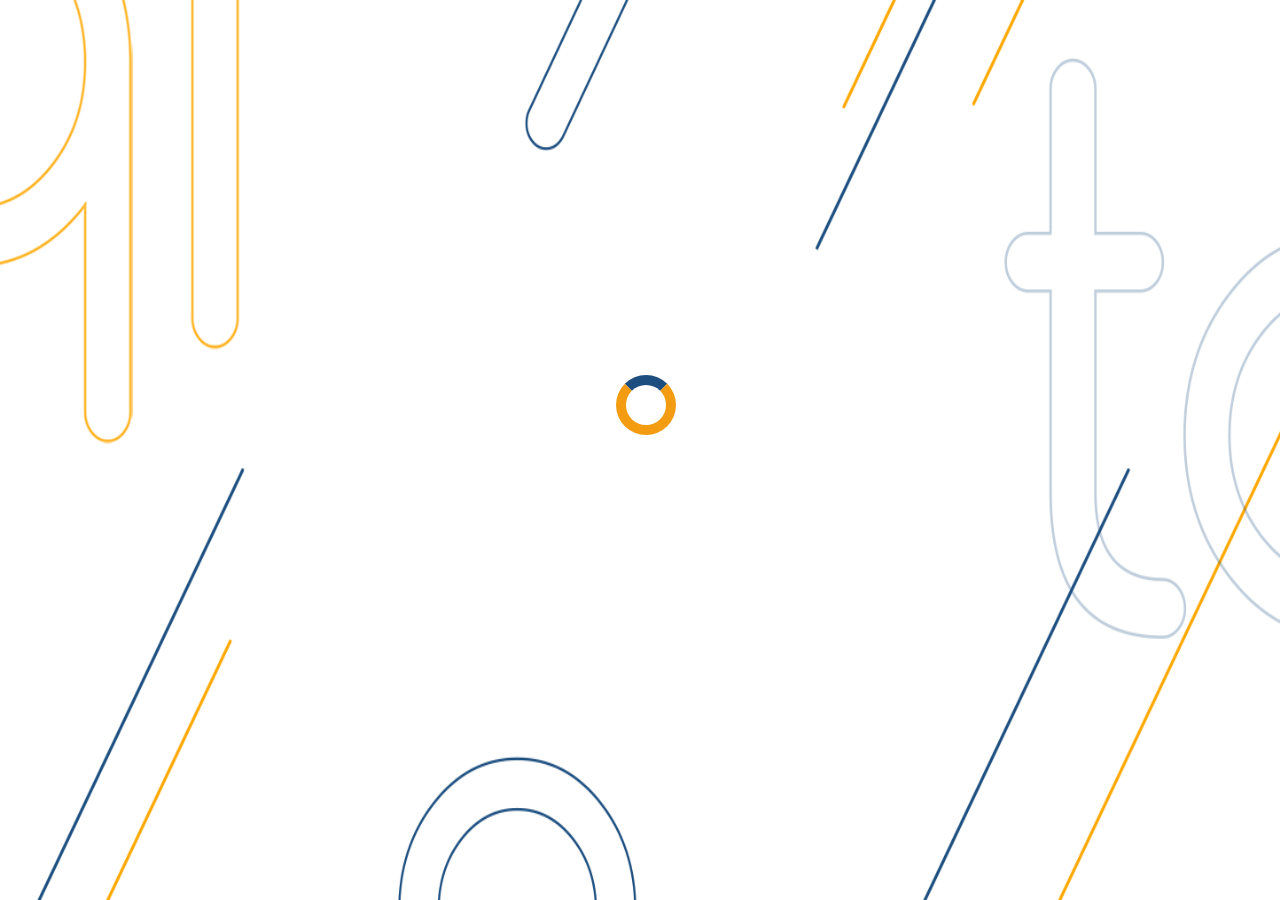
<file: index.html>
<!DOCTYPE html>

<html>
  <head>
    <meta name="viewport" content="width=device-width, initial-scale=1.0">
      <title>QITC 9</title>
      <link rel="shortcut icon" type="image/x-icon" href="assets/singlelogo.png" />
      <link href="https://fonts.googleapis.com/css?family=Roboto:900" rel="stylesheet">
      <link href="https://fonts.googleapis.com/css?family=Pacifico" rel="stylesheet">
      <link href="https://fonts.googleapis.com/css?family=Oxygen:300" rel="stylesheet">
      <script src="scripts/countdown.js"></script>
      <script src="scripts/countdown2.js"></script>
      <style>
/* Center the loader */
#loader {
  position: absolute;
  left: 54%;
  top: 50%;
  z-index: 1;
  width: 150px;
  height: 150px;
  margin: -75px 0 0 -75px;
  border: 10px solid #f39c12;;
  border-radius: 50%;
  border-top: 10px solid #1c4e7f;
  width: 40px;
  height: 40px;
  -webkit-animation: spin 2s linear infinite;
  animation: spin 2s linear infinite;
}

@-webkit-keyframes spin {
  0% { -webkit-transform: rotate(0deg); }
  100% { -webkit-transform: rotate(360deg); }
}

@keyframes spin {
  0% { transform: rotate(0deg); }
  100% { transform: rotate(360deg); }
}

/* Add animation to "page content" */
.animate-bottom {
  position: relative;
  -webkit-animation-name: animatebottom;
  -webkit-animation-duration: 1s;
  animation-name: animatebottom;
  animation-duration: 1s
}

@-webkit-keyframes animatebottom {
  from { bottom:-100px; opacity:0 }
  to { bottom:0px; opacity:1 }
}

@keyframes animatebottom {
  from{ bottom:-100px; opacity:0 }
  to{ bottom:0; opacity:1 }
}

#myDiv {
  display: none;
  text-align: center;
}
</style>
  </head>

  <body onload="myFunction()" style="

  bposition: relative;
    background-image: url('assets/2.png');
    background-repeat:no-repeat;
    background-size:100% 100vh;
    background-attachment: fixed;
    margin: auto;">

<div id="loader"></div>

<div style="display:none;" id="myDiv" class="animate-bottom">
      <center > <br><br><br><br><br>
        <img src="assets/logo.png"style="width:204px;height:204px; margin = auto;"><br>
        <span style="font-family: 'Oxygen', sans-serif; color:#00366d; font-size: 250%;"id="countdown-holder"></span>
        <br><br>
        <span style="font-family: 'Roboto', sans-serif; color:#f39c12; font-size: 300%;">WE ARE COMING SOON</span><br><br>
        <span style="font-family: 'Oxygen', sans-serif; color:#00366d; font-size: 100%;">Innovating Communities through Augmented and Virtual Reality</span> <br><br>
        <a href="https://web.facebook.com/profile.php?id=397037083677580"  target="_blank"><img src="assets/facebook-icon-4.png"style="width:18px;height:18px;"></a> 

        <br><br>

      </center>

</div>

<script src="scripts/jquery.min.js"></script>
<script>
var myVar;

function myFunction() {
    myVar = setTimeout(showPage, 3000);
}

function showPage() {
  document.getElementById("loader").style.display = "none";
  document.getElementById("myDiv").style.display = "block";
}

  var clock = document.getElementById("countdown-holder")
    , targetDate = new Date(2017, 01, 3); 
 
  clock.innerHTML = countdown(targetDate).toString();

  var clock = document.getElementById("countdown-holder")
    , targetDate = new Date(2017, 01, 3); 
 
  clock.innerHTML = countdown(targetDate).toString();
  setInterval(function(){
    clock.innerHTML = countdown(targetDate).toString();
  }, 1000);

    
  </script>

</body>

</html
</file>
